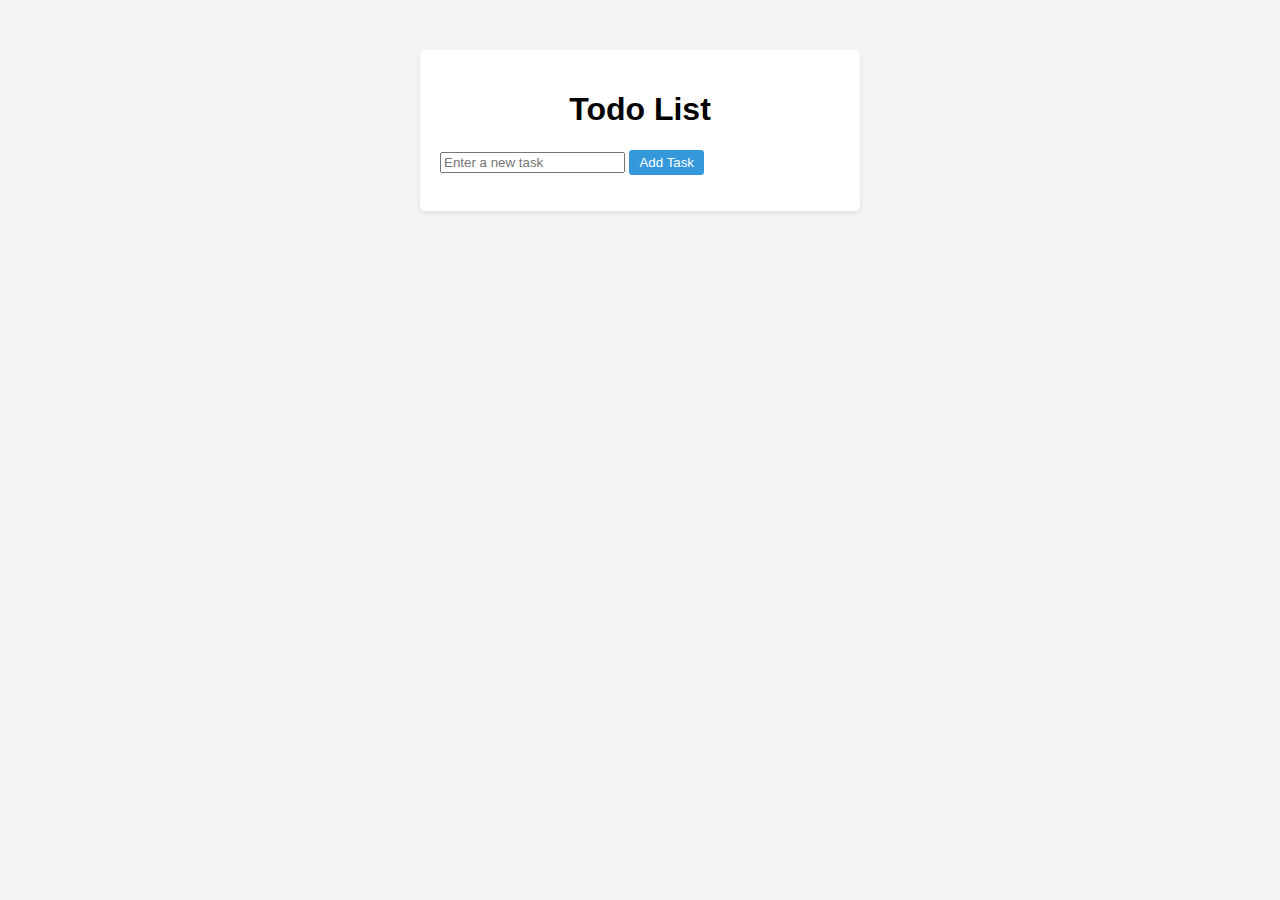
<file: TodoApp/Html/index.html>
<!DOCTYPE html>
<html lang="en">
<head>
    <meta charset="UTF-8">
    <meta name="viewport" content="width=device-width, initial-scale=1.0">
    <link rel="stylesheet" href="../Css/Style.css">
    <title>Todo List App</title>
</head>
<body>
    <div class="container">
        <h1>Todo List</h1>
        <input type="text" id="taskInput" placeholder="Enter a new task">
        <button id="addTask">Add Task</button>
        <ul id="taskList"></ul>
    </div>
    <script src="../JavaScript/App.js"></script>
</body>
</html>
</file>
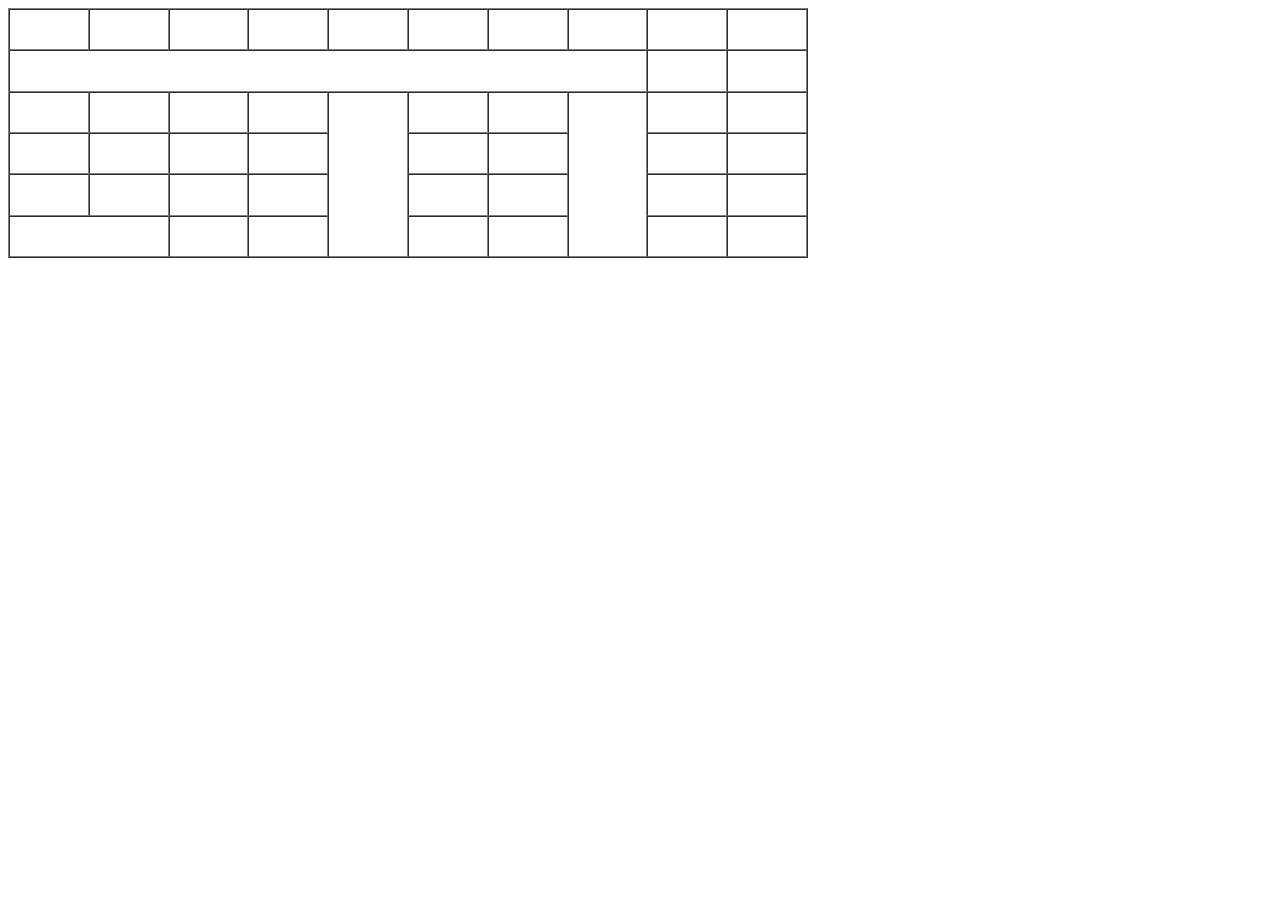
<file: HTML/Table Challenge/two.html>
<!DOCTYPE html>
<html lang="en">
<head>
    <meta charset="UTF-8">
    <meta name="viewport" content="width=device-width, initial-scale=1.0">
    <title>Document</title>
</head>
<body>
    <table border="" cellpadding="0" cellspacing="0" style="width: 800px; height: 250px;">
        <tr>
            <td></td>
            <td ></td>
            <td></td>
            <td></td>
            <td></td>
            <td></td>
            <td></td>
            <td></td>
            <td ></td>
            <td></td>
        </tr>
        <tr>
            <td colspan="8"></td>
            <td ></td>
            <td></td>
        </tr>
        <tr>
            <td></td>
            <td ></td>
            <td></td>
            <td></td>
            <td  rowspan="4"></td>
            <td></td>
            <td></td>
            <td  rowspan="4"></td>
            <td></td>
            <td></td>
        </tr>
        <tr>
            <td></td>
            <td></td>
            <td></td>
            <td ></td>
            <!-- <td style="background-color: red;"></td> -->
            <td ></td>
            <td ></td>
            <!-- <td style="background-color: red;"></td> -->
            <td></td>
            <td></td>
        </tr>
        <tr>
            <td></td>
            <td ></td>
            <td></td>
            <td></td>
            <!-- <td style="background-color: red;"></td> -->
            <td></td>
            <td></td>
            <!-- <td style="background-color: red;"></td> -->
            <td></td>
            <td></td>
        </tr>
        <tr>
            <td colspan="2"></td>
            <!-- <td ></td> -->
            <td></td>
            <td></td>
            <!-- <td style="background-color: red;"></td> -->
            <td></td>
            <td></td>
            <!-- <td style="background-color: red;"></td> -->
            <td ></td>
            <td></td>
        </tr>
    </table>
</body>
</html>
</file>
<file: TodoApp/Css/Style.css>
body {
    font-family: Arial, sans-serif;
    background-color: #f4f4f4;
    margin: 0;
    padding: 0;
}

.container {
    max-width: 400px;
    margin: 50px auto;
    background-color: white;
    padding: 20px;
    border-radius: 5px;
    box-shadow: 0px 2px 5px rgba(0, 0, 0, 0.1);
}

h1 {
    text-align: center;
}

ul {
    list-style: none;
    padding: 0;
}

li {
    display: flex;
    justify-content: space-between;
    align-items: center;
    padding: 10px;
    border-bottom: 1px solid #ccc;
}

button {
    background-color: #3498db;
    color: white;
    border: none;
    padding: 5px 10px;
    border-radius: 3px;
    cursor: pointer;
}

button:hover {
    background-color: #2980b9;
}
</file>
